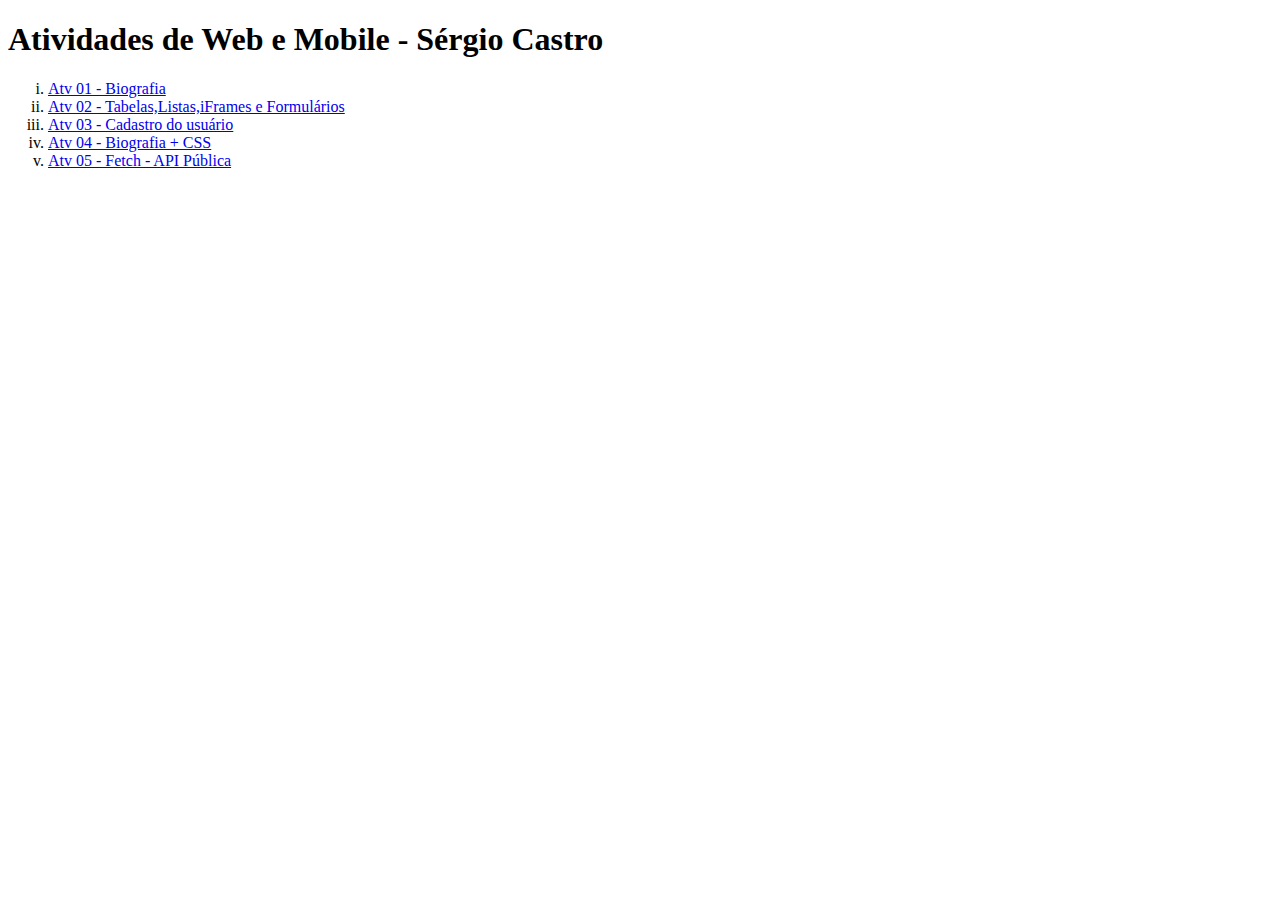
<file: index.html>
<!DOCTYPE html>
<html lang="pt-br">
<head>
  <meta charset="UTF-8">
  <meta http-equiv="X-UA-Compatible" content="IE=edge">
  <meta name="viewport" content="width=device-width, initial-scale=1.0">
  <title>Atividades de Web e Mobile - Sérgio Castro</title>
</head>
<body>
   <h1>Atividades de Web e Mobile - Sérgio Castro</h1>
    <ol type="i">
      <li><a href="atv01/index.html">Atv 01 - Biografia</a></li>
      <li><a href="atv02/">Atv 02 - Tabelas,Listas,iFrames e Formulários</a></li>
      <li><a href="atv03/cadastroUsuario.html">Atv 03 - Cadastro do usuário</a></li>
      <li><a href="atv04\index.html">Atv 04 - Biografia + CSS</a></li>
      <li><a href="atv05\index.html">Atv 05 - Fetch - API Pública</a></li>
    </ol>
  </body>
</body>
</html>
</file>
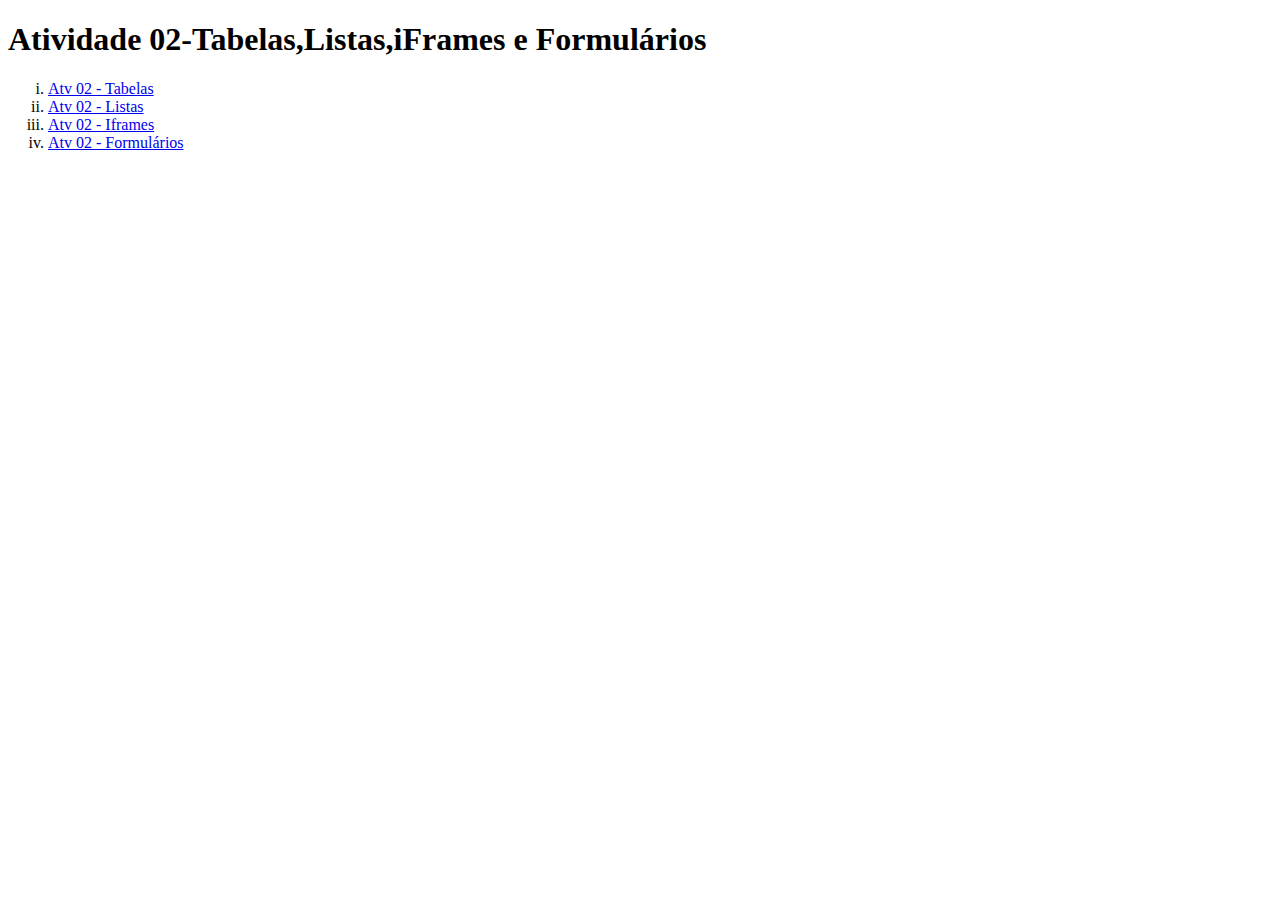
<file: atv02/index.html>
<!DOCTYPE html>
<html lang="pt-br">
  <head>
    <meta charset="UTF-8" />
    <meta http-equiv="X-UA-Compatible" content="IE=edge" />
    <meta name="viewport" content="width=device-width, initial-scale=1.0" />
    <title>Atividade 02-Tabelas,Listas,iFrames e Formulários</title>
  </head>
  <body>
    <h1>Atividade 02-Tabelas,Listas,iFrames e Formulários</h1>
    <ol type="i">
      <li>
        <a href="./tabelas/tabelas.html">Atv 02 - Tabelas</a>
        <li><a href="./listas/listas.html">Atv 02 - Listas</a></li>
        <li><a href="./iframes/">Atv 02 - Iframes</a></li>
        <li><a href="./formulario/">Atv 02 - Formulários</a></li>
      </li>
    </ol>
  </body>
</html>
</file>
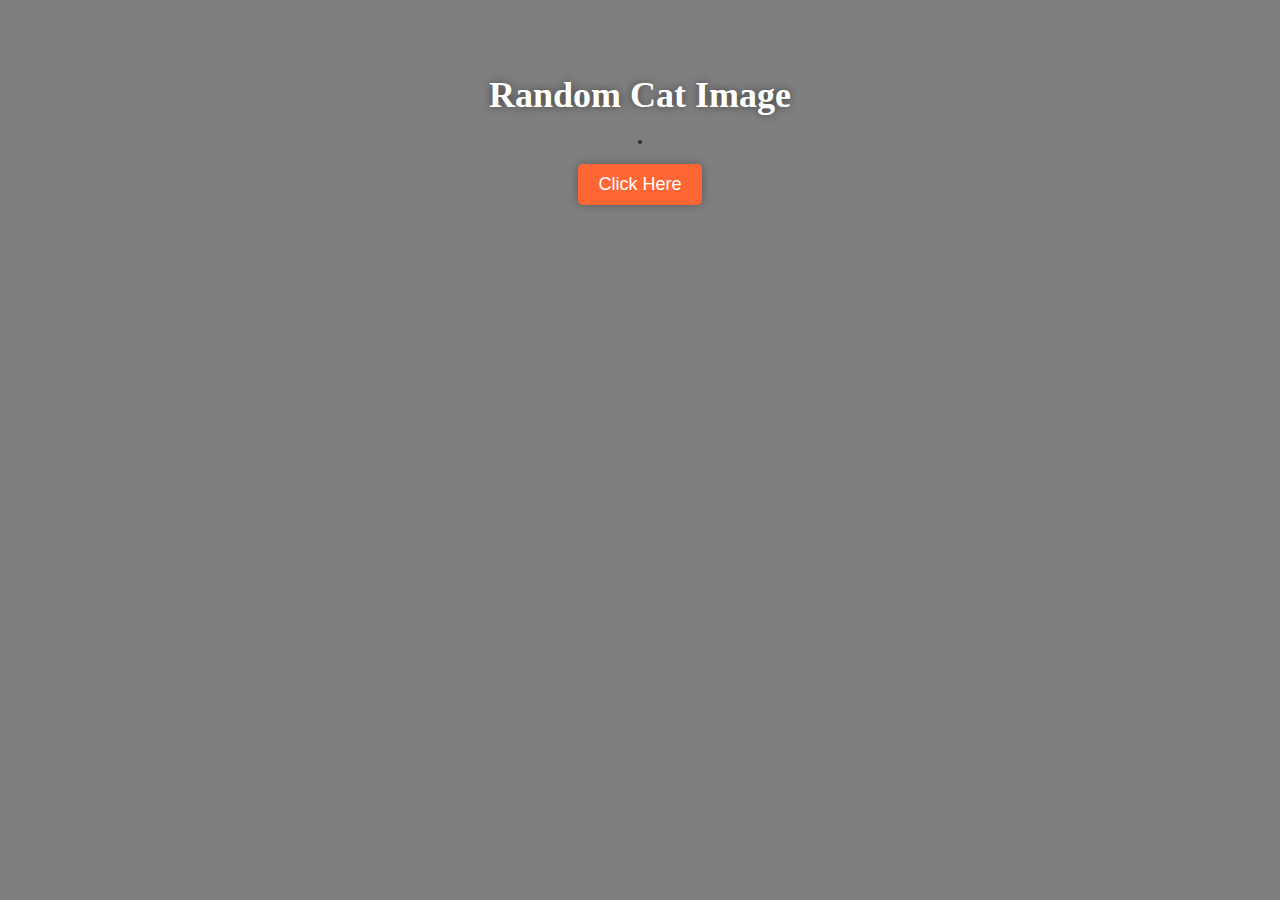
<file: atv05/index.html>
<!DOCTYPE html>
<html lang="en">
<head>
    <meta charset="UTF-8">
    <title>Random Cat Image Generator</title>
    <link rel="stylesheet" href="style.css">
</head>
<body>
    <h1>Random Cat Image</h1>
    <div id="cat-container" ></div>
    <button id="btn-carregar-gato">Click Here</button>
    <script src="script.js"></script>
</body>
</html>
</file>
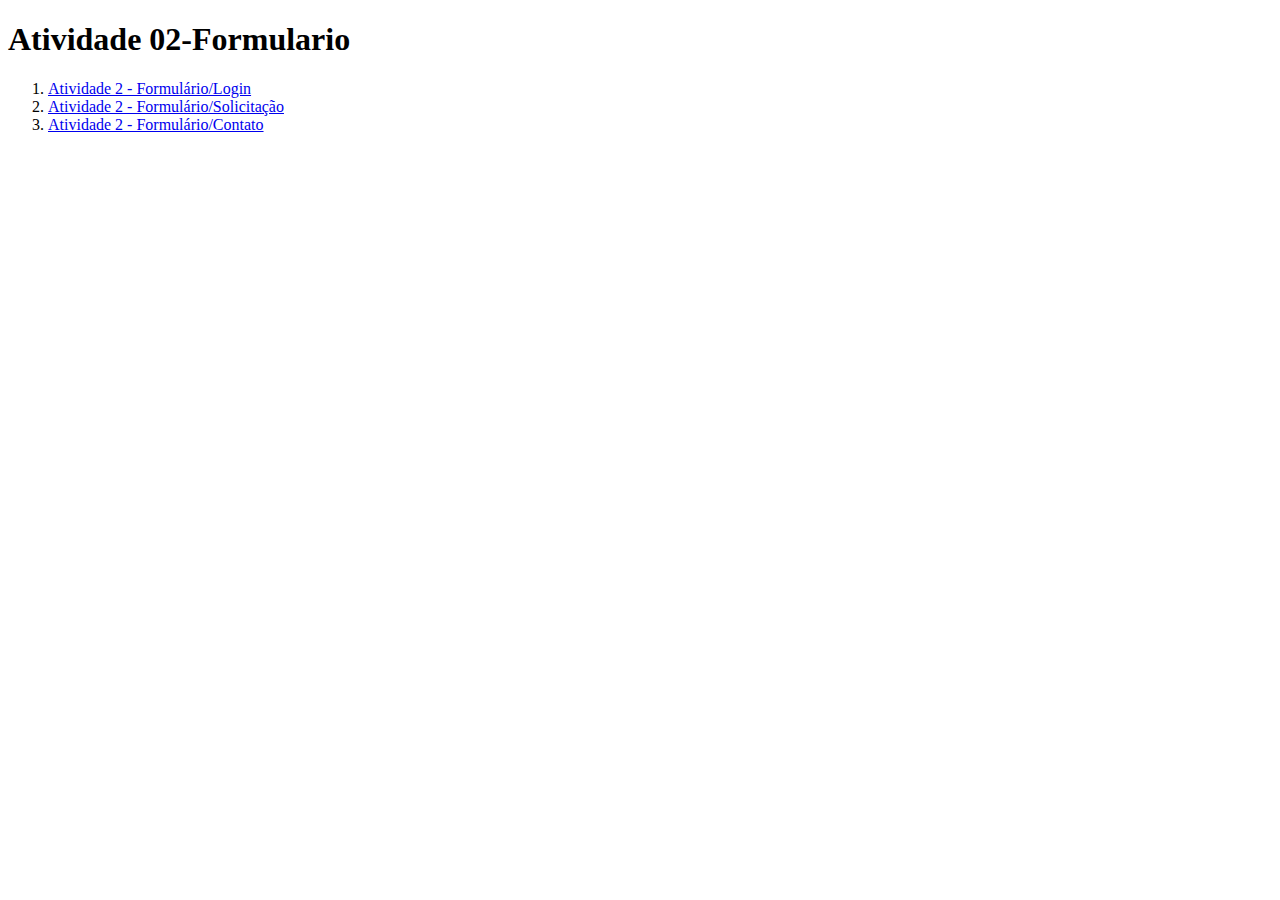
<file: atv02/formulario/index.html>
<!DOCTYPE html>
<html lang="pt-br">
    <head>
      <meta charset="UTF-8" />
      <meta http-equiv="X-UA-Compatible" content="IE=edge" />
      <meta name="viewport" content="width=device-width, initial-scale=1.0" />
      <title> Atividade 02-Formulario</title>
    </head>
    <body>
      <h1>Atividade 02-Formulario</h1>
      <ol type="">
        <li><a href="./login.html">Atividade 2 - Formulário/Login</a></li>
        <li><a href="./solicitacao.html">Atividade 2 - Formulário/Solicitação</a></li>
        <li><a href="./contato.html">Atividade 2 - Formulário/Contato</a></li>
      </ol>
    </body>
</html>
</file>
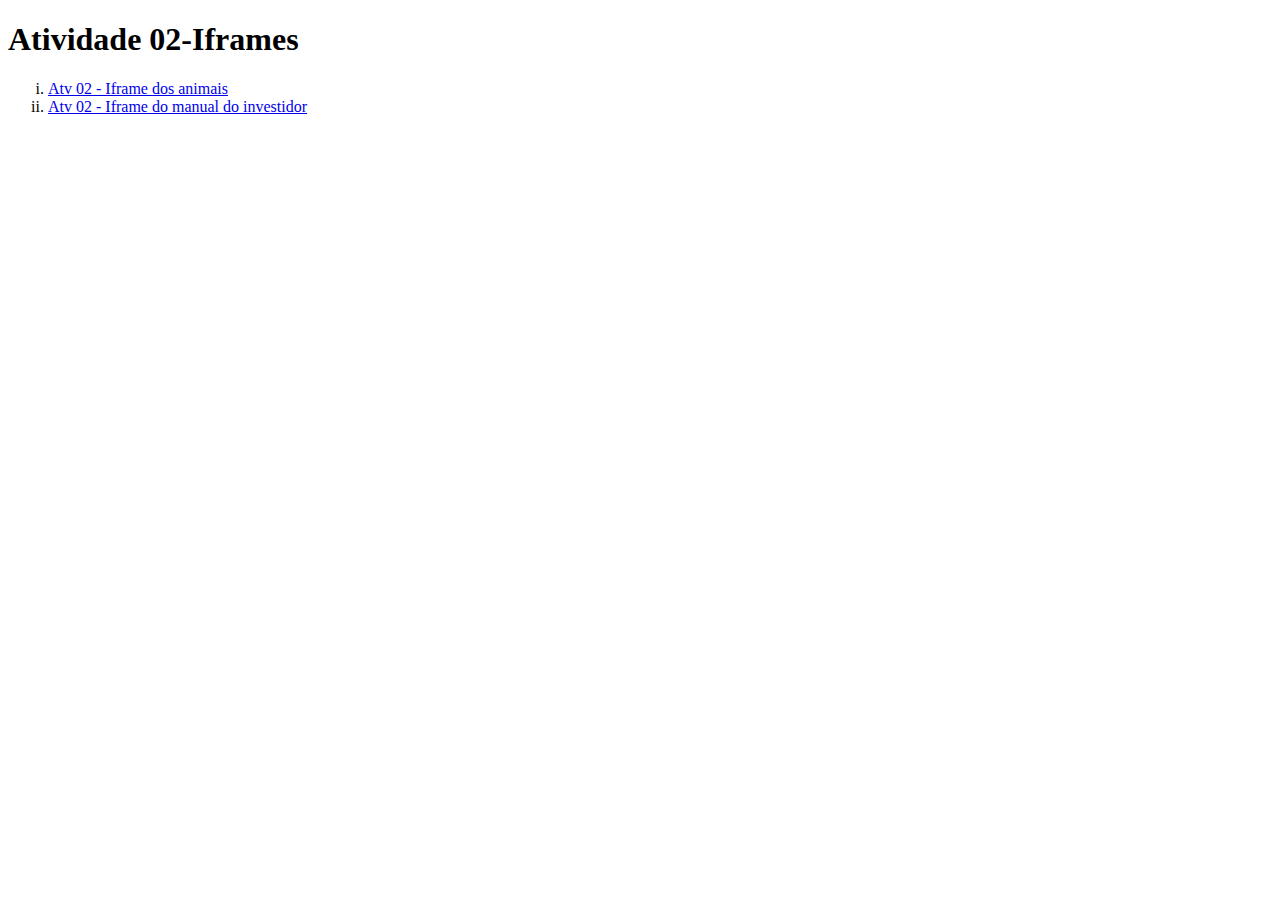
<file: atv02/iframes/index.html>
<!DOCTYPE html>
<html lang="pt-br">
<head>
  <meta charset="UTF-8">
  <meta http-equiv="X-UA-Compatible" content="IE=edge">
  <meta name="viewport" content="width=device-width, initial-scale=1.0">
  <title>Atividade 02-Iframes</title>
</head>
<body>
  <h1>Atividade 02-Iframes</h1>
  <ol type="i">
      <li>
        <a href="./animais.html">Atv 02 - Iframe dos animais</a>
        <li><a href="./manual-do-investidor.html">Atv 02 - Iframe do manual do investidor</a></li>
      </li>
    </ol>
</body>
</html>
</file>
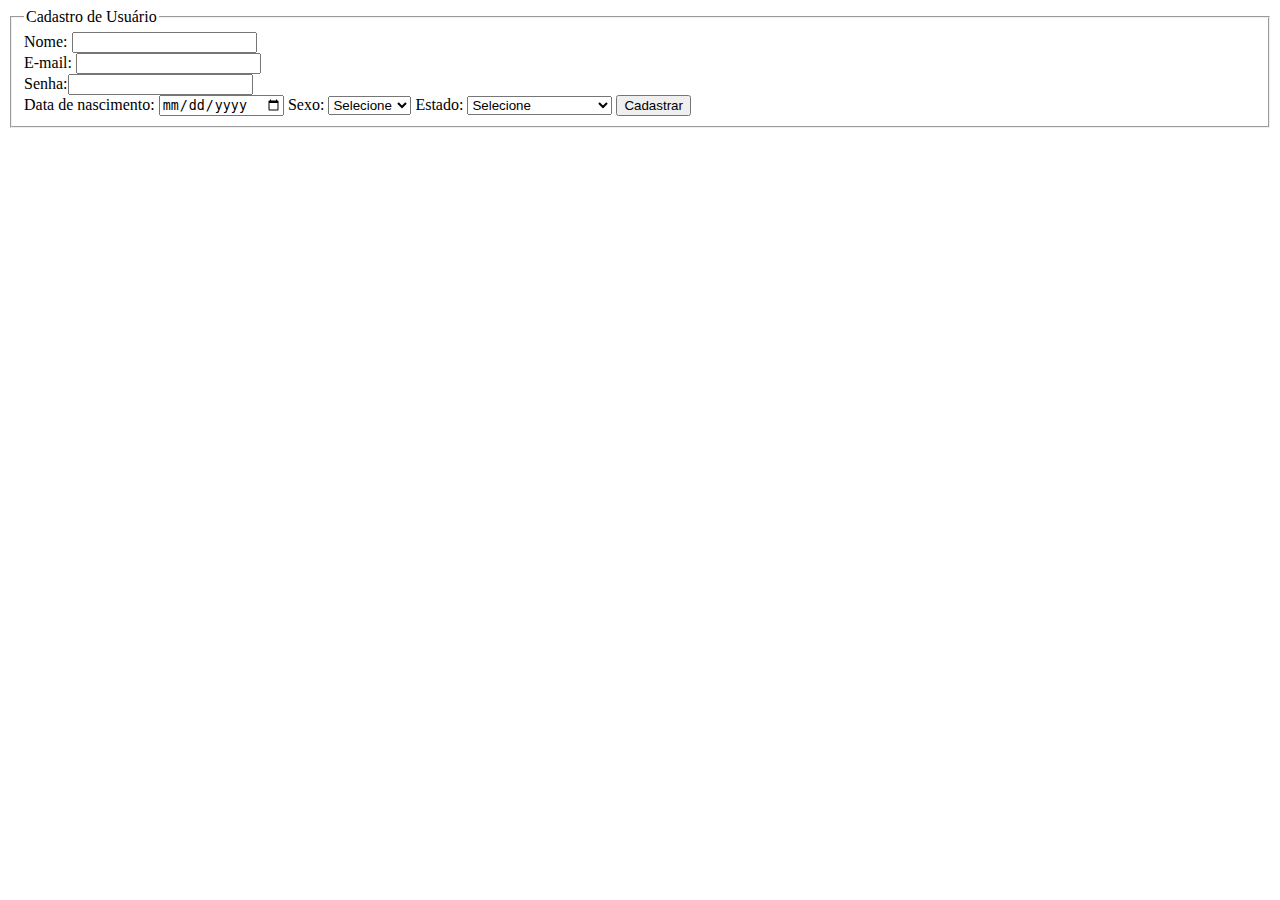
<file: atv03/cadastroUsuario.html>
<!DOCTYPE html>
<html lang="pt-br">
    <head>
        <meta charset="UTF-8" />
        <meta http-equiv="X-UA-Compatible" content="IE=edge" />
        <meta name="viewport" content="width=device-width, initial-scale=1.0" />
        <title>Atividade 3 - Cadastro de Usuário</title>
    </head>
    <body>
        <form>
            <fieldset>
                <legend>Cadastro de Usuário</legend>
                Nome: <input type="text" name="usuário"><br>
                E-mail: <input type="email" name="email"><br>
                Senha:<input type="password" name="senha"><br>
                Data de nascimento: <input type="date" name="data">
                Sexo: 
                    <select name="sexo">
                        <option value="">Selecione</option>
                        <option value="Masculino">Masculino</option><br>
                        <option value="Feminino">Feminino</option><br>
                        <option value="Outro">Outro</option><br>
                    </select>
                Estado:
                    <select name="estado">
                        <option value="">Selecione</option>
                        <option value="AC">Acre</option>
                        <option value="AL">Alagoas</option>
                        <option value="AP">Amapá</option>
                        <option value="AM">Amazonas</option>
                        <option value="BA">Bahia</option>
                        <option value="CE">Ceará</option>
                        <option value="DF">Distrito Federal</option>
                        <option value="ES">Espirito Santo</option>
                        <option value="GO">Goiás</option>
                        <option value="MA">Maranhão</option>
                        <option value="MS">Mato Grosso do Sul</option>
                        <option value="MT">Mato Grosso</option>
                        <option value="MG">Minas Gerais</option>
                        <option value="PA">Pará</option>
                        <option value="PB">Paraíba</option>
                        <option value="PR">Paraná</option>
                        <option value="PE">Pernambuco</option>
                        <option value="PI">Piauí</option>
                        <option value="RJ">Rio de Janeiro</option>
                        <option value="RN">Rio Grande do Norte</option>
                        <option value="RS">Rio Grande do Sul</option>
                        <option value="RO">Rondônia</option>
                        <option value="RR">Roraima</option>
                        <option value="SC">Santa Catarina</option>
                        <option value="SP">São Paulo</option>
                        <option value="SE">Sergipe</option>
                        <option value="TO">Tocantins</option>
                    </select>
                <input type="submit" value="Cadastrar">
            </fieldset>
        </form>
    </body>
</html>
</file>
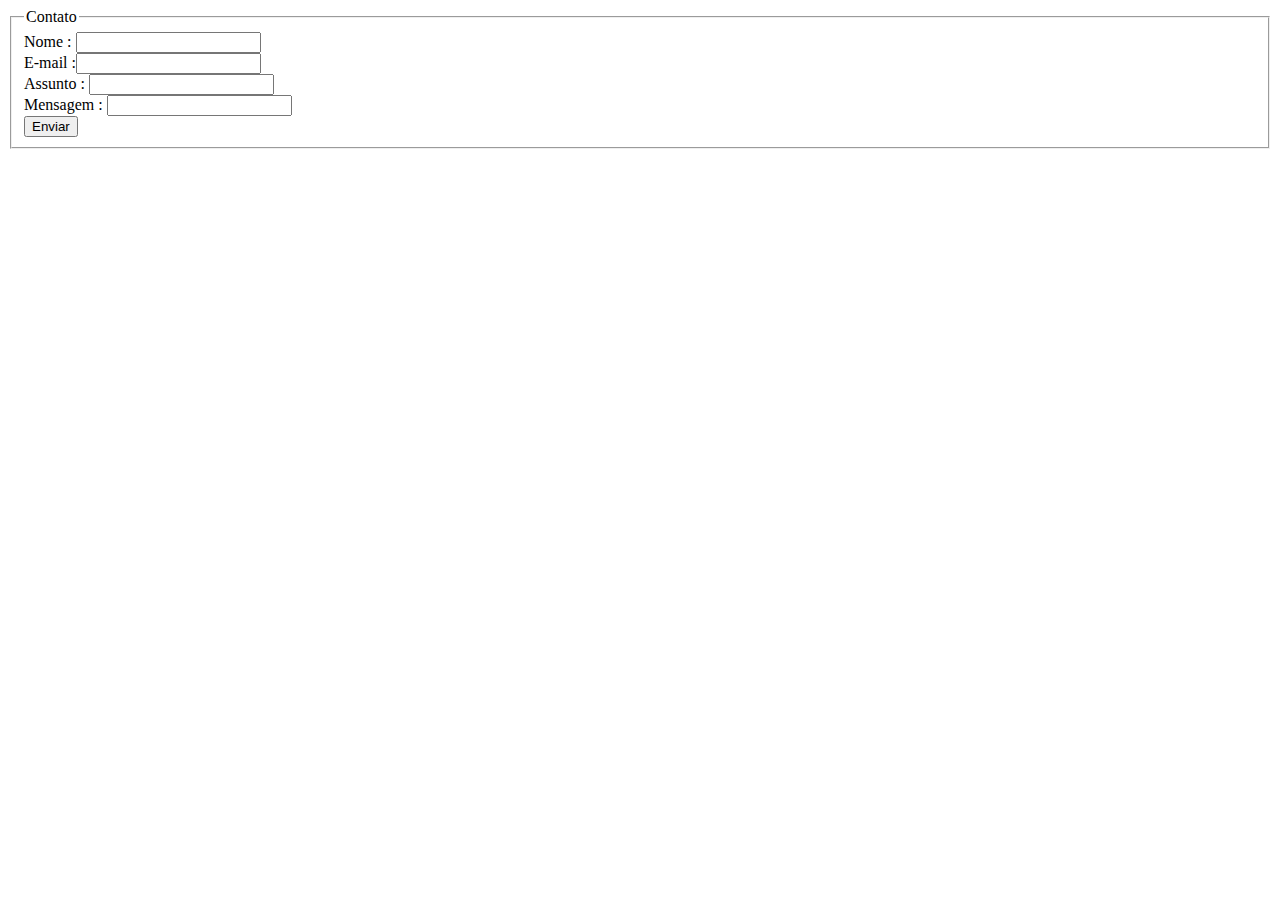
<file: atv02/formulario/contato.html>
<!DOCTYPE html>
<html lang="pt-br">
    <head>
        <meta charset="UTF-8" />
        <meta http-equiv="X-UA-Compatible" content="IE=edge" />
        <meta name="viewport" content="width=device-width, initial-scale=1.0" />
        <title>Atividade 2 - Formulario</title>
    </head>
    <body>
        <form>
            <fieldset>
                <legend>Contato</legend>
                Nome : <input type="text" name="nome"><br>
                E-mail :<input type="email" name="email"><br>
                Assunto : <input type="text" name="assunto"><br>
                Mensagem : <input type="text" name="mensagem"><br>
                <input type="submit" value="Enviar">
            </fieldset>
        </form>
    </body>
</html>
</file>
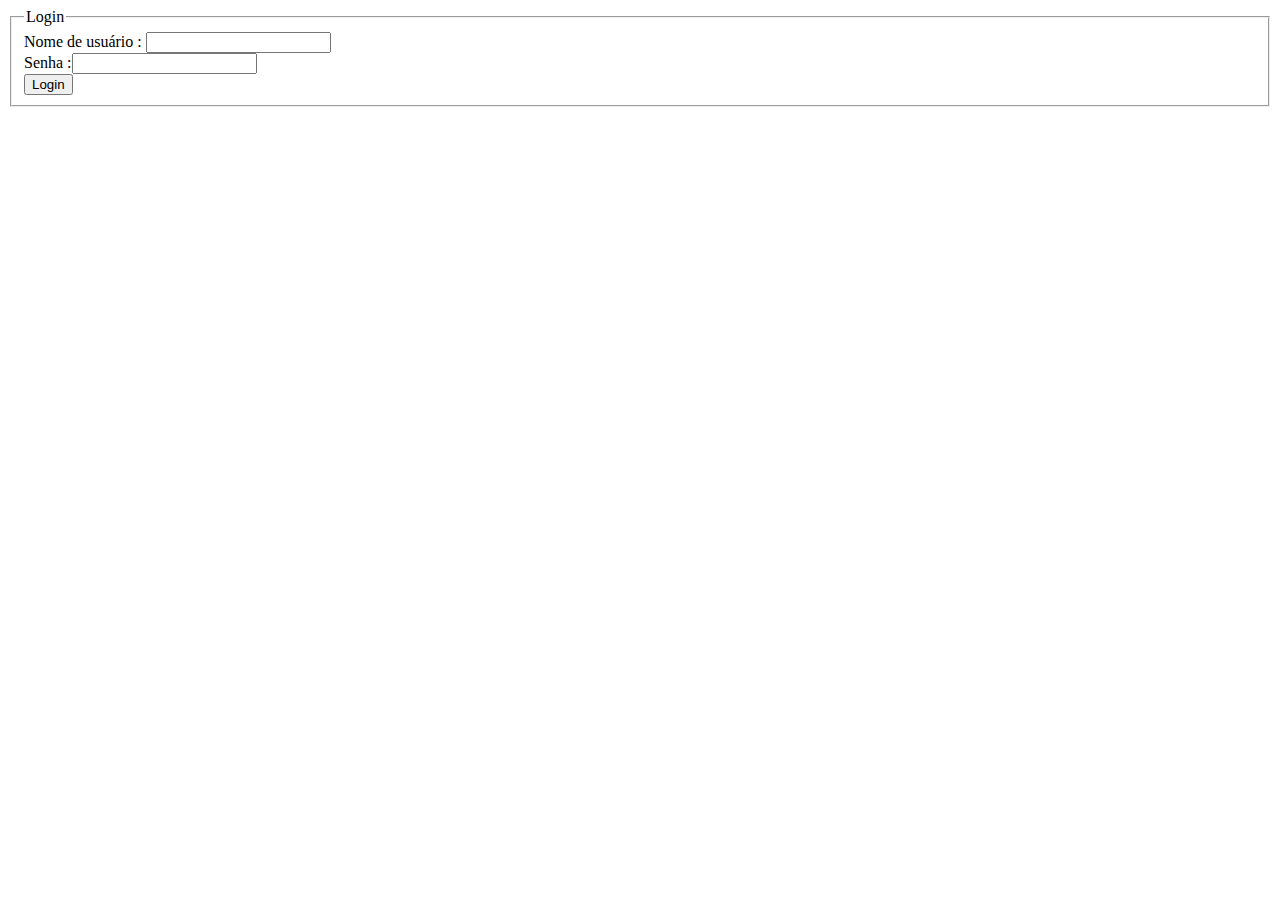
<file: atv02/formulario/login.html>
<!DOCTYPE html>
<html lang="pt-br">
    <head>
        <meta charset="UTF-8" />
        <meta http-equiv="X-UA-Compatible" content="IE=edge" />
        <meta name="viewport" content="width=device-width, initial-scale=1.0" />
        <title>Atividade 2 - Formulario</title>
    </head>
    <body>
        <form>
            <fieldset>
                <legend>Login</legend>
                Nome de usuário : <input type="text" name="usuário"><br>
                Senha :<input type="password" name="senha"><br>
                <input type="submit" value="Login">
            </fieldset>
        </form>
    </body>
</html>
</file>
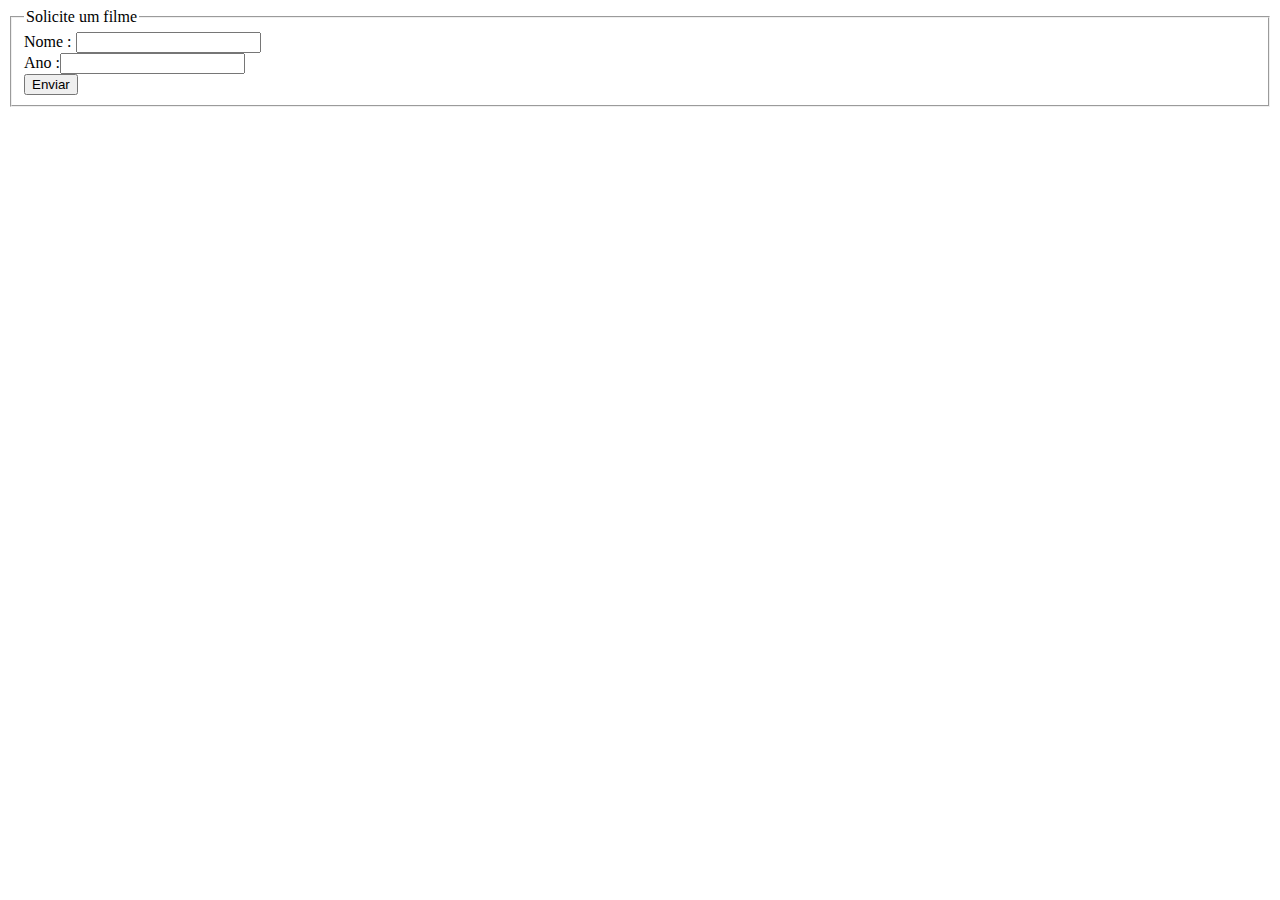
<file: atv02/formulario/solicitacao.html>
<!DOCTYPE html>
<html lang="pt-br">
    <head>
        <meta charset="UTF-8" />
        <meta http-equiv="X-UA-Compatible" content="IE=edge" />
        <meta name="viewport" content="width=device-width, initial-scale=1.0" />
        <title>Atividade 2 - Formulario</title>
    </head>
    <body>
        <form>
            <fieldset>
                <legend>Solicite um filme</legend>
                Nome : <input type="text" name="nome"><br>
                Ano :<input type="number" name="ano"><br>
                <input type="submit" value="Enviar">
            </fieldset>
        </form>
    </body>
</html>
</file>
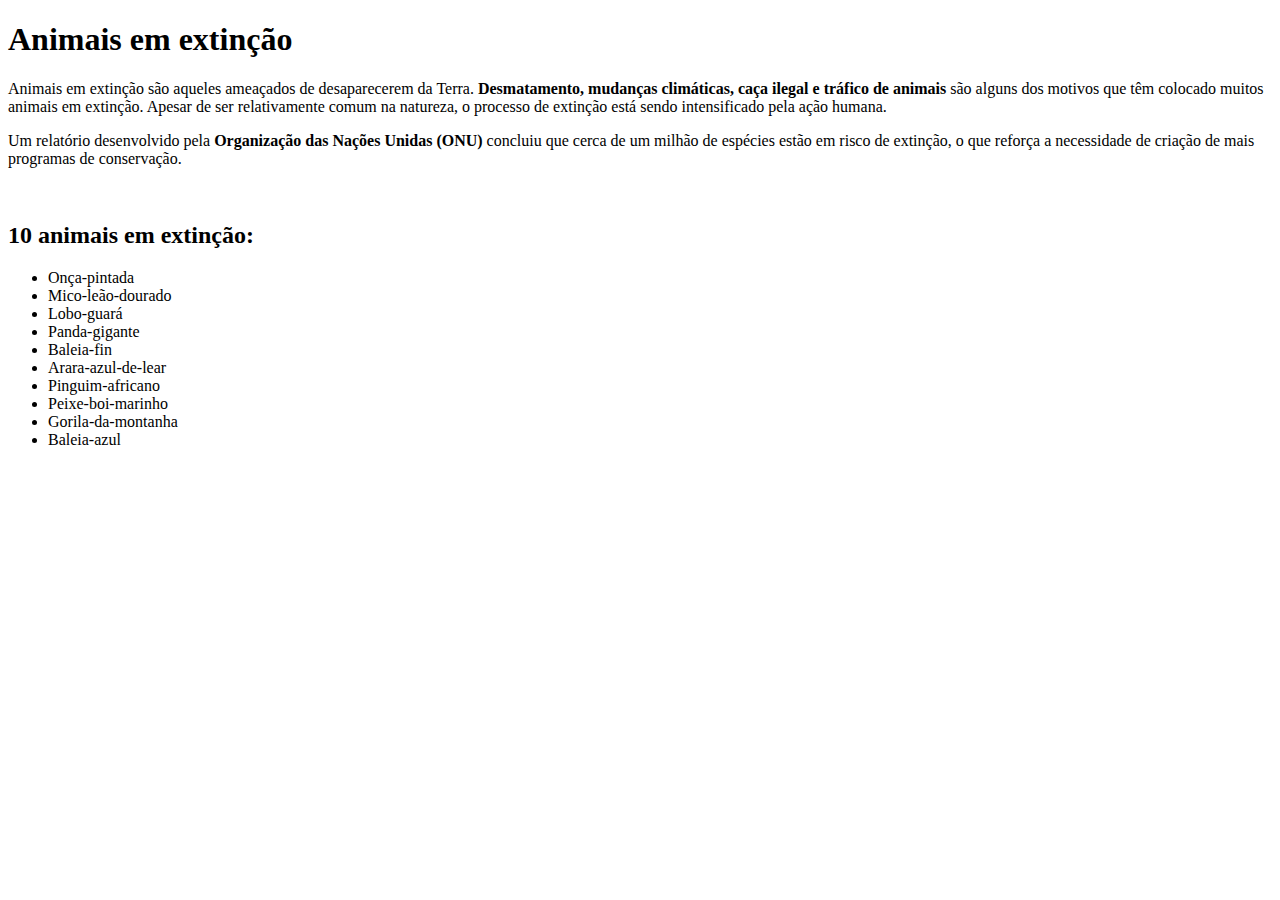
<file: atv02/iframes/animais.html>
<!DOCTYPE html>
<html lang="pt-br">
  <head>
    <meta charset="UTF-8" />
    <meta http-equiv="X-UA-Compatible" content="IE=edge" />
    <meta name="viewport" content="width=device-width, initial-scale=1.0" />
    <title>Animais em extinção</title>
  </head>
  <body>
    <h1>Animais em extinção</h1>
    <p>
      Animais em extinção são aqueles ameaçados de desaparecerem da Terra.
      <b>Desmatamento, mudanças climáticas, caça ilegal e tráfico de animais</b>
      são alguns dos motivos que têm colocado muitos animais em extinção. Apesar
      de ser relativamente comum na natureza, o processo de extinção está sendo
      intensificado pela ação humana.
    </p>
    <p>
      Um relatório desenvolvido pela <b>Organização das Nações Unidas (ONU)</b>
      concluiu que cerca de um milhão de espécies estão em risco de extinção, o
      que reforça a necessidade de criação de mais programas de conservação.
    </p>
  </body>
  <br />
  <h2>10 animais em extinção:</h2>
  <ul>
    <li>Onça-pintada</li>
    <li>Mico-leão-dourado</li>
    <li>Lobo-guará</li>
    <li>Panda-gigante</li>
    <li>Baleia-fin</li>
    <li>Arara-azul-de-lear</li>
    <li>Pinguim-africano</li>
    <li>Peixe-boi-marinho</li>
    <li>Gorila-da-montanha</li>
    <li>Baleia-azul</li>
  </ul>
  <iframe
    src="https://www.youtube.com/watch?v=HuJkJL8EO9w"
    frameborder="0"
    allowfullscreen
  ></iframe>
</html>
</file>
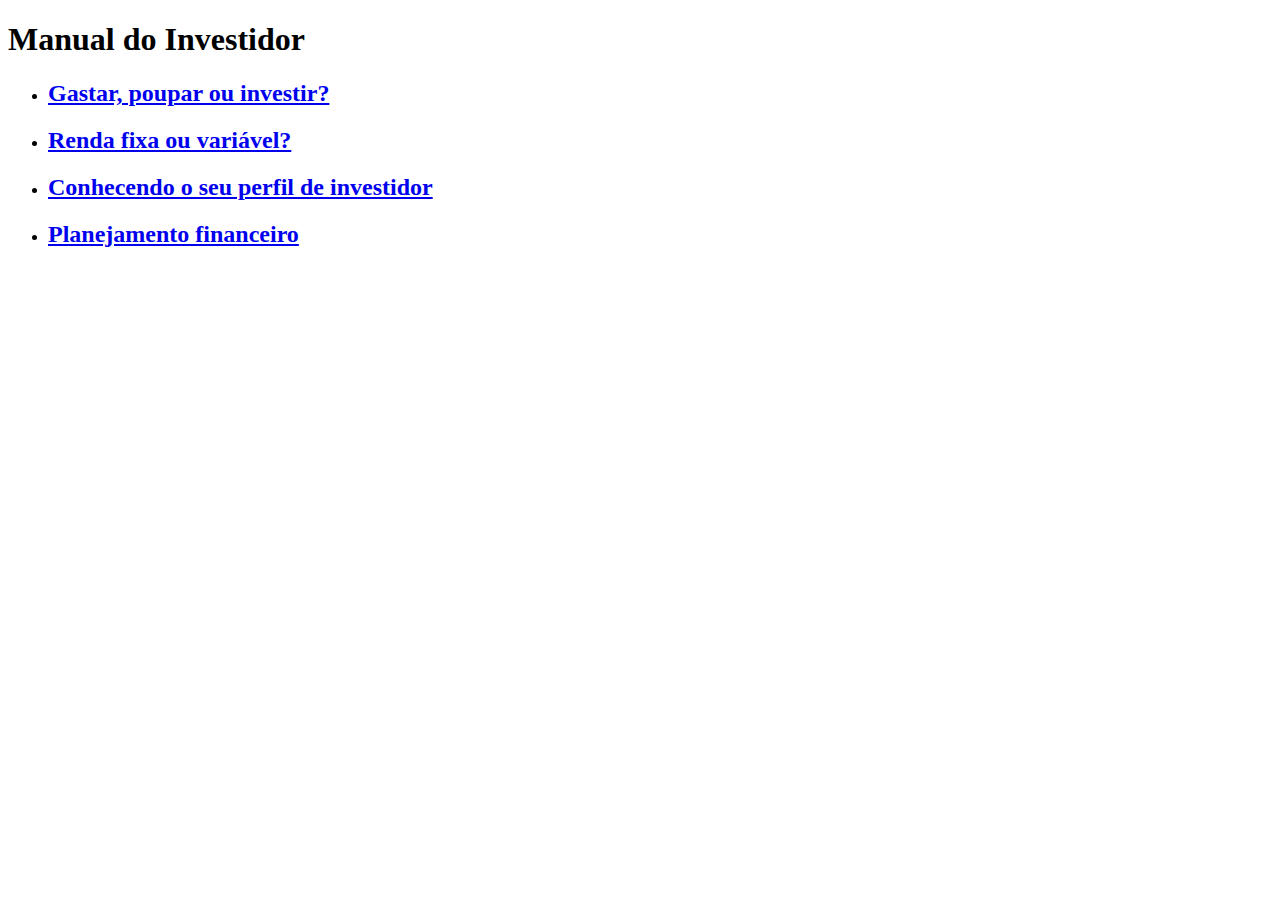
<file: atv02/iframes/manual-do-investidor.html>
<!DOCTYPE html>
<html lang="pt-br">
  <head>
    <meta charset="UTF-8" />
    <meta http-equiv="X-UA-Compatible" content="IE=edge" />
    <meta name="viewport" content="width=device-width, initial-scale=1.0" />
    <title>Manual do Investidor</title>
  </head>
  <body>
    <h1>Manual do Investidor</h1>
    <ul>
      <li>
        <h2>
          <a
            href="https://christianosantos.com/files/cs1/manual-do-investidor/pagina-01.html"
            target="iframeInvestidor"
            >Gastar, poupar ou investir?</a
          >
        </h2>
      </li>
      <li>
        <h2>
          <a
            href="https://christianosantos.com/files/cs1/manual-do-investidor/pagina-02.html"
            target="iframeInvestidor"
            >Renda fixa ou variável?</a
          >
        </h2>
      </li>
      <li>
        <h2>
          <a
            href="https://christianosantos.com/files/cs1/manual-do-investidor/pagina-03.html"
            target="iframeInvestidor"
            >Conhecendo o seu perfil de investidor</a
          >
        </h2>
      </li>
      <li>
        <h2>
          <a
            href="https://christianosantos.com/files/cs1/manual-do-investidor/pagina-04.html"
            target="iframeInvestidor"
            >Planejamento financeiro</a
          >
        </h2>
      </li>
      <iframe
        frameborder="0"
        width="1000"
        height="500"
        name="iframeInvestidor"
      ></iframe>
    </ul>
  </body>
</html>
</file>
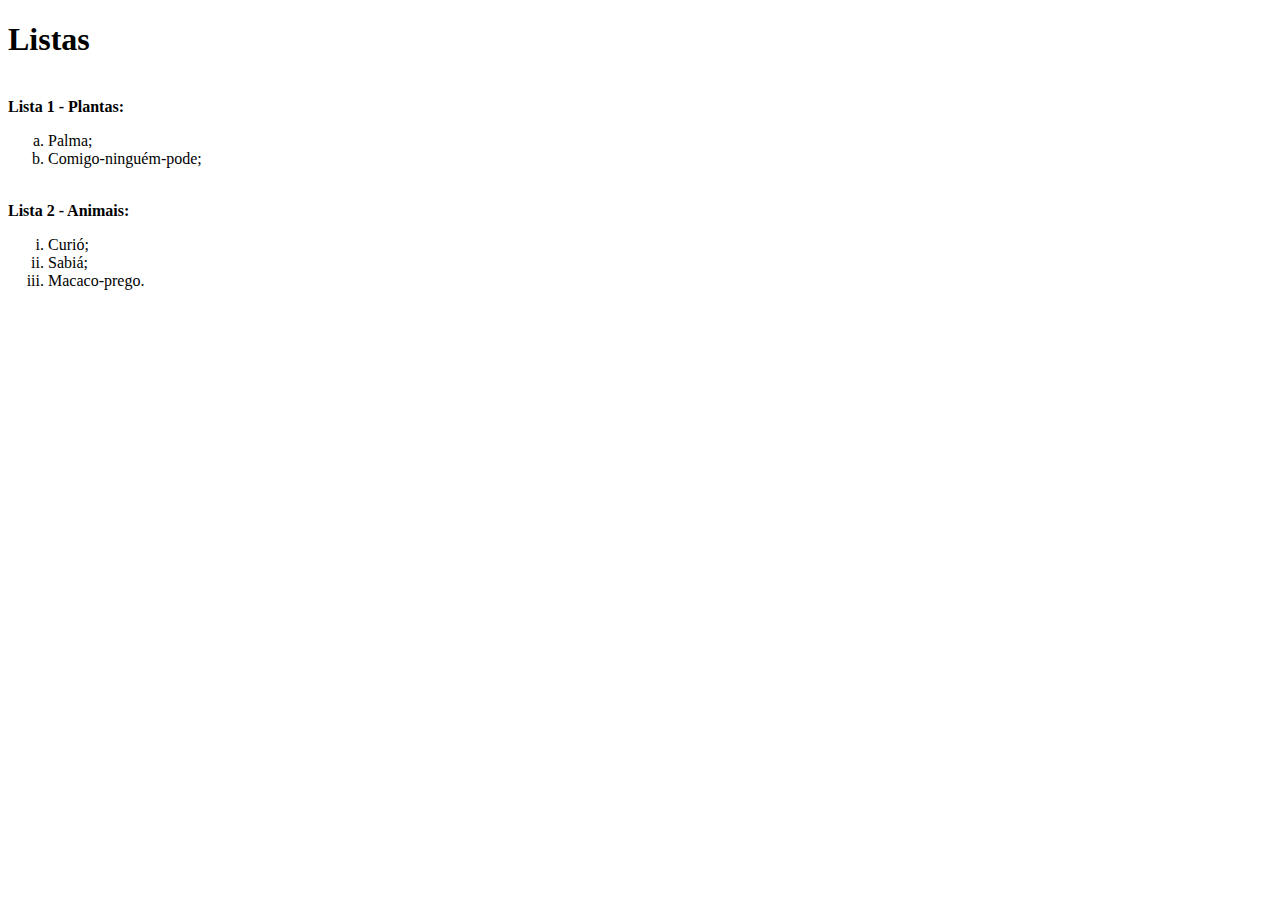
<file: atv02/listas/listas.html>
<!DOCTYPE html>
<html lang="pt-br">
  <head>
    <meta charset="UTF-8" />
    <meta http-equiv="X-UA-Compatible" content="IE=edge" />
    <meta name="viewport" content="width=device-width, initial-scale=1.0" />
    <title>Listas</title>
  </head>
  <body>
    <h1>Listas</h1>
    <br />
    <b>Lista 1 - Plantas:</b>
    <ol type="a">
      <li>Palma;</li>
      <li>Comigo-ninguém-pode;</li>
    </ol>
    <br />
    <b>Lista 2 - Animais:</b>
    <ol type="i">
      <li>Curió;</li>
      <li>Sabiá;</li>
      <li>Macaco-prego.</li>
    </ol>
  </body>
</html>
</file>
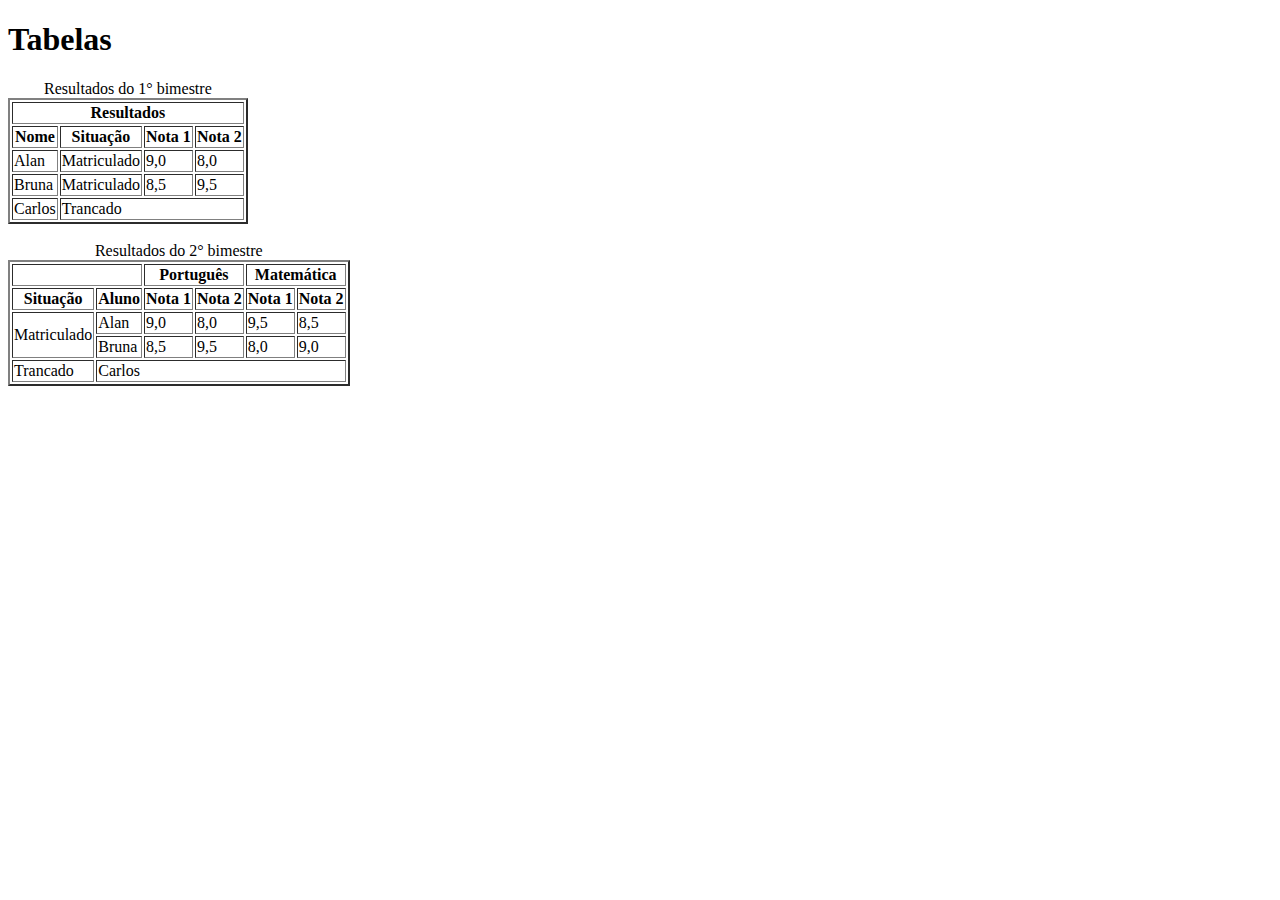
<file: atv02/tabelas/tabelas.html>
<!DOCTYPE html>
<html lang="pt-br">
  <head>
    <meta charset="UTF-8" />
    <meta http-equiv="X-UA-Compatible" content="IE=edge" />
    <meta name="viewport" content="width=device-width, initial-scale=1.0" />
    <title>Tabelas</title>
  </head>
  <body>
    <h1>Tabelas</h1>
    <table border="2">
      <caption>
        Resultados do 1° bimestre
      </caption>
      <thead>
        <tr>
          <th colspan="4">Resultados</th>
        </tr>
      </thead>
      <tr>
        <th>Nome</th>
        <th>Situação</th>
        <th>Nota 1</th>
        <th>Nota 2</th>
      </tr>
      <tbody>
        <tr>
          <td>Alan</td>
          <td>Matriculado</td>
          <td>9,0</td>
          <td>8,0</td>
        </tr>
        <tr>
          <td>Bruna</td>
          <td>Matriculado</td>
          <td>8,5</td>
          <td>9,5</td>
        </tr>
        <tr>
          <td>Carlos</td>
          <td colspan="3">Trancado</td>
        </tr>
      </tbody>
    </table>
    <br />
    <table border="2">
      <caption>
        Resultados do 2° bimestre
      </caption>
      <thead>
        <tr>
          <th colspan="2">&nbsp;</th>
          <th colspan="2">Português</th>
          <th colspan="2">Matemática</th>
        </tr>
        <tr>
          <th>Situação</th>
          <th>Aluno</th>
          <th>Nota 1</th>
          <th>Nota 2</th>
          <th>Nota 1</th>
          <th>Nota 2</th>
        </tr>
      </thead>
      <tbody>
        <tr>
          <td rowspan="2">Matriculado</td>
          <td>Alan</td>
          <td>9,0</td>
          <td>8,0</td>
          <td>9,5</td>
          <td>8,5</td>
        </tr>
        <tr>
          <td>Bruna</td>
          <td>8,5</td>
          <td>9,5</td>
          <td>8,0</td>
          <td>9,0</td>
        </tr>
        <tr>
          <td>Trancado</td>
          <td colspan="5">Carlos</td>
        </tr>
      </tbody>
    </table>
  </body>
</html>
</file>
<file: atv05/style.css>
body {
    background-image: url("https://images.unsplash.com/photo-1602696265112-cb87d79eab62?ixlib=rb-1.2.1&auto=format&fit=crop&w=1050&q=80");
    background-repeat: no-repeat;
    background-size: cover;
    display: flex;
    flex-direction: column;
    align-items: center;
    margin-top: 50px;
    background-color: cyan;
    background: linear-gradient(rgba(0, 0, 0, 0.5), rgba(0, 0, 0, 0.5)), url("https://images.unsplash.com/photo-1602696265112-cb87d79eab62?ixlib=rb-1.2.1&auto=format&fit=crop&w=1050&q=80");
}
#cat-container {
    border: 2px solid #333;
    border-radius: 10px;
    overflow: hidden;
    margin-bottom: 20px;
    box-shadow: 0 0 10px rgba(0, 0, 0, 0.3);
    transition: all 0.2s ease-in-out;
    transform: scale(1.05);
    
}
h1 {
    font-size: 36px;
    color: #fff;
    text-shadow: 0 0 10px rgba(0, 0, 0, 0.5);
}

button {
    padding: 10px 20px;
    font-size: 18px;
    color: #fff;
    border: none;
    border-radius: 5px;
    cursor: pointer;
    transition: all 0.2s ease-in-out;
    box-shadow: 0 0 10px rgba(0, 0, 0, 0.3);
    font-family: 'Segoe UI', Tahoma, Geneva, Verdana, sans-serif;
    background-color: #f63;
}

button:hover {
    background-color: #c40;
    transform: scale(1.05);
}
</file>
